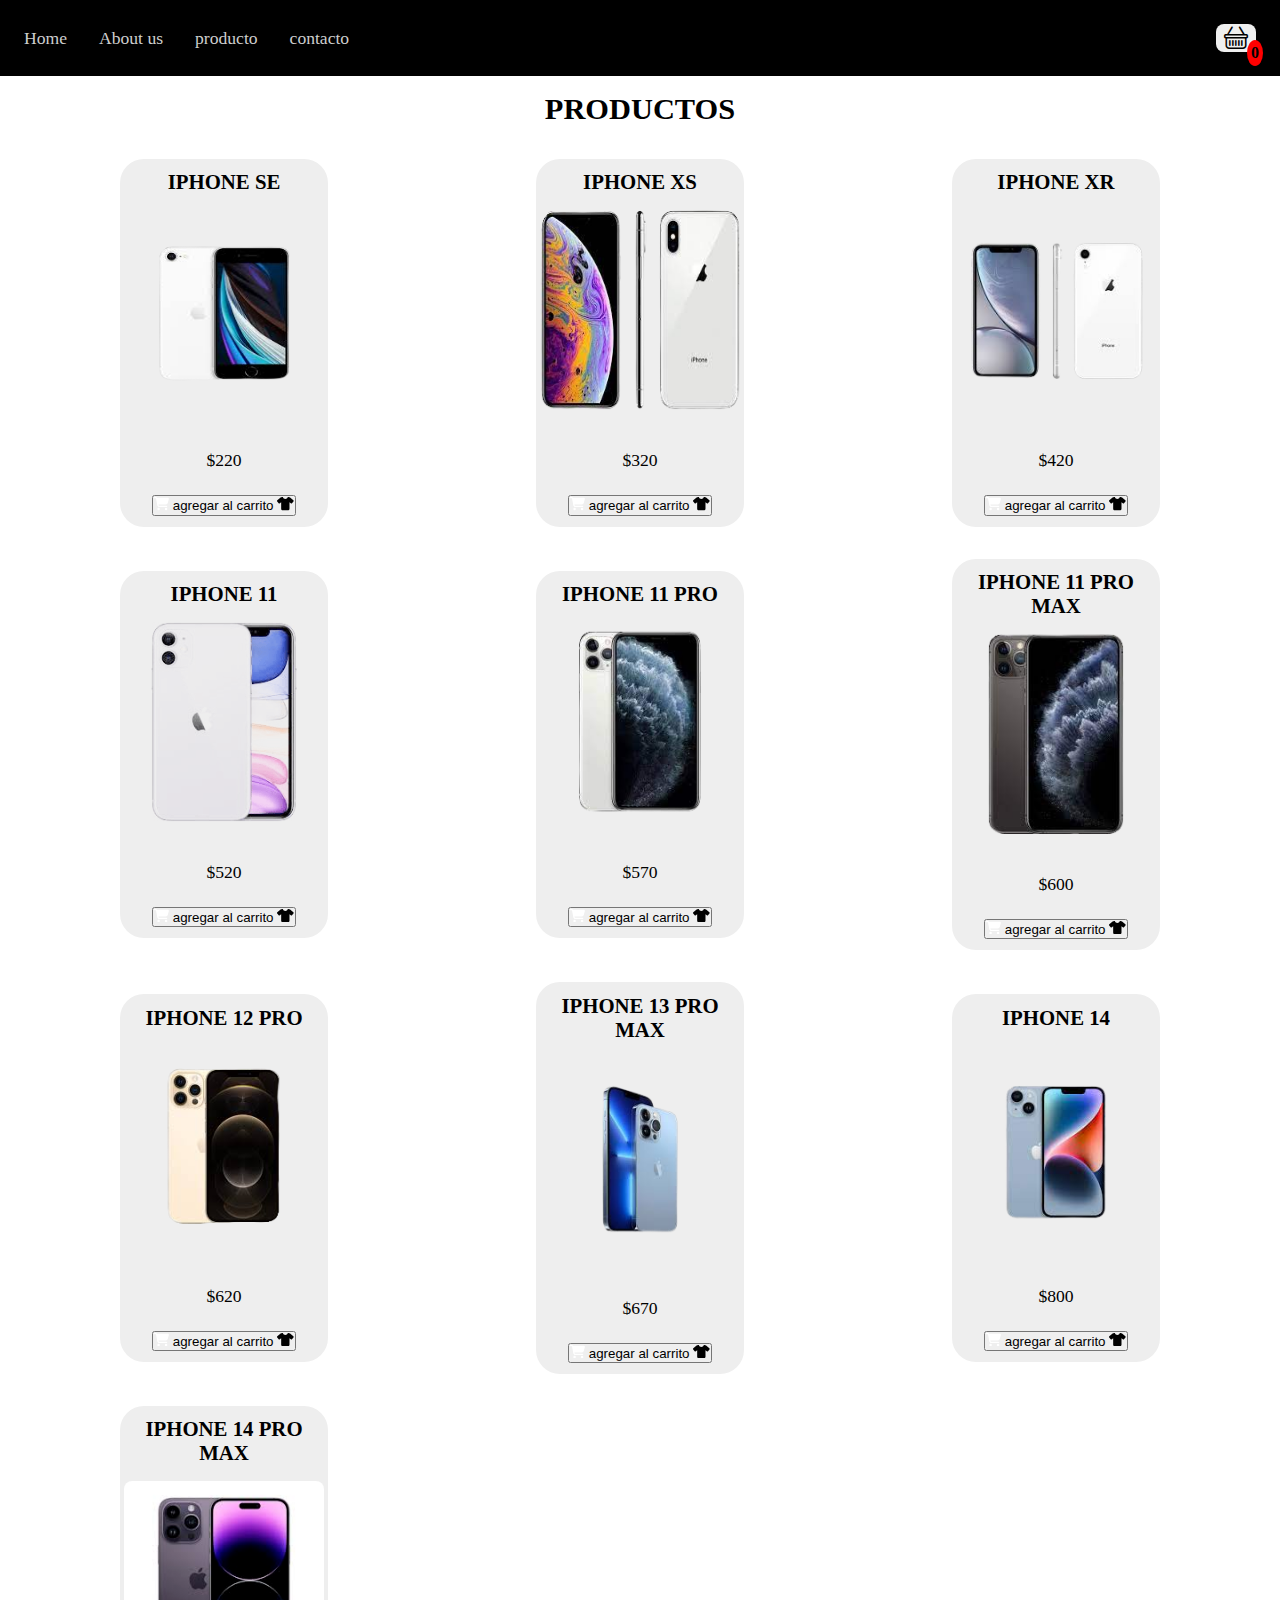
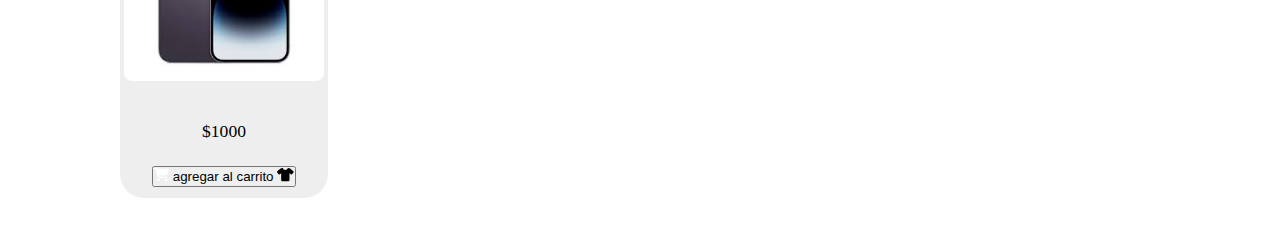
<file: index.html>
<!DOCTYPE html>
<html lang="en">
<head>
    <meta charset="UTF-8">
    <meta http-equiv="X-UA-Compatible" content="IE=edge">
    <meta name="viewport" content="width=device-width, initial-scale=1.0">
    <!-- ICONS -->
    <link rel="stylesheet" href="https://cdn.jsdelivr.net/npm/bootstrap-icons@1.10.5/font/bootstrap-icons.css">

    <link rel="stylesheet" href="css/style.css">

    <title>Carrito de compras</title>
</head>
<body>

    <header class="header">
        <nav class="nav">
            <ul id="nav-active" class="menu">
                <li><a href="#" class="items-menu active">Home</a></li>
                <li><a href="#" class="items-menu">About us</a></li>
                <li><a href="index.html" class="items-menu">producto</a></li>
                <li><a href="#" class="items-menu">contacto</a></li>
            </ul>
            <div class="carrito-full">
            <span id="cantidadCarrito" class="carrito-cantidad"> </span>
            <button id="verCarrito" class="bi bi-basket carrito"> </button>
        </div>
        </nav>
    </header>

    <h1 class="title-main">Productos</h1>
<main id="container" class="contenedor"></main>

<section id="carritoContainer" class="carrito-container oculto">
</section>


<script src="./../js/productos.js"></script>
<script src="./../js/carrito.js"></script>
</body>
</html>
</file>
<file: css/style.css>
* {
    margin: 0;
    padding: 0;
    box-sizing: border-box;
}

.header{
    background-color: black;
}

.nav {
    display: flex;
    justify-content: space-between;
    align-items: center;
}

.menu {
    display: flex;
    align-items: center;
    justify-content: center;
    gap: 2rem;
    margin: 1rem;
    padding: .5rem;
}

.items-menu {
    font-size: 1.1rem;
    color: #cecece;
    text-decoration: none;
}

.carrito{
    font-size: 1.5rem;
    color: #000;
    cursor: pointer;
    margin: 1.5rem;
    border: none;
    padding: 0.2rem;
    border-radius: .5rem;
}



.title-main {
    font-size: 1.9rem;
    font-weight: 600;
    text-align: center;
    text-transform: uppercase;
    margin: 1rem;
}

.title {
    text-align: center;
    font-size: 1.3rem;
    font-weight: bold;
    text-transform: uppercase;
}

.title-precio {
    font-size: 1.1rem;
    margin: 1rem;
    padding: .5rem;

}

.contenedor{
    min-height: 100vh;
    display: grid;
    grid-template-columns: repeat(3, 1fr);
    justify-content: center;
    align-items: center;
    margin: 1rem;
}

.card{
    width: 50%;
    background-color: #eeeeee;
    display: flex;
    flex-direction: column;
    justify-content: center;
    align-items: center;
    place-self: center;
    margin: 1rem;
    padding: .7rem;
    border-radius: 1.5rem;
}

.card .imagen-producto{

    height: 200px;
    width: 200px;
    background-position: center;
    background-repeat: no-repeat;
    background-size: cover;
    margin: 1rem;
    border-radius: .5rem;
}


.card .btn {
    background-color: black;
    color: #cecece;
    padding: .5rem;
    border-radius: .5rem;
    border: none;
    cursor: pointer;
}

.card .btn:hover {
    background-color: rgb(175, 175, 175);
    color: #000;
}







/*  carrito estilos */

.carrito-container {
    width: 700px;
    height: 500px;
    background-color: #afafaf;
    display: flex;
    flex-direction: column;
    align-items: center;
    justify-content: space-between;
    position: absolute;
    right: 0;
    top: 0;
    margin: 5.5rem 1rem;
    padding: 2rem;
    box-shadow: 0 0 10px 0 rgba(0, 0, 0, .9);
    overflow-y: scroll;
    overflow-x: hidden;
}


.carrito-full {
    position: relative;
}

.carrito-cantidad{
    position:absolute;
    text-align: center;
    background-color: #ff0000;
    color: #000000;
    font-weight: bold;
    border-radius: 50%;
    padding: 4px;
    top: 40px;
    right: 17px;
}

.carrito-content {
    background-color: #eeeeee;
    display: flex;
    flex-direction: column;
    justify-content: space-between;
    align-items: center;
    gap: 3rem;
    margin: 1rem 0;
    padding: 1.2rem;
    border-radius: 2rem;
}

.carrito-content-div{
    display: flex;
    align-items: center;
    justify-content: center;
    gap: 1.3rem;
}

.li-content{
    display: flex;
    align-items: center;
    justify-content: center;
    margin: 1rem;
}

.title-carrito,
.title-total {
    font-size: 1.5rem;
    text-transform: uppercase;
    margin-bottom: 1rem;
    font-weight: bold;
}

.cerrar-boton {
    font-size: 1.5rem;
    font-weight: bold;
    border: none;
    cursor: pointer;
    margin: 0 .5rem;
}


.oculto {
    display: none;
}




.carrito-container .productos-carrito {
    display: flex;
    flex-direction: column;
    align-items: center;
    justify-content: space-between;
    gap: 2rem;
}


.imagen-carrito{
    width: 100px;
    height: 100px;
}


.total-carrito {
    font-size: 1.5rem;
    font-weight: bold;
    margin-top: 1rem;
}


.boton-eliminar{
    background-color: #000;
    color: #fff;
    padding: .5rem;
    border-radius: 1rem;
    border: none;
    cursor: pointer;
    margin-left: 1rem;
}

.boton-decrementar,
.boton-incrementar {
    background-color: #000;
    color: #fff;
    padding: .5rem;
    border-radius: 1rem;
    border: none;
    cursor: pointer;
    margin-right: 1rem;
}

.boton-finalizar {
    background-color: #000;
    color: #fff;
    padding: .5rem;
    border-radius: .2rem;
    border: none;
    cursor: pointer;
    margin-right: 1rem;
    padding: .6rem 5rem;
}


.carrito{
    padding: 0 .5rem;
}
</file>
